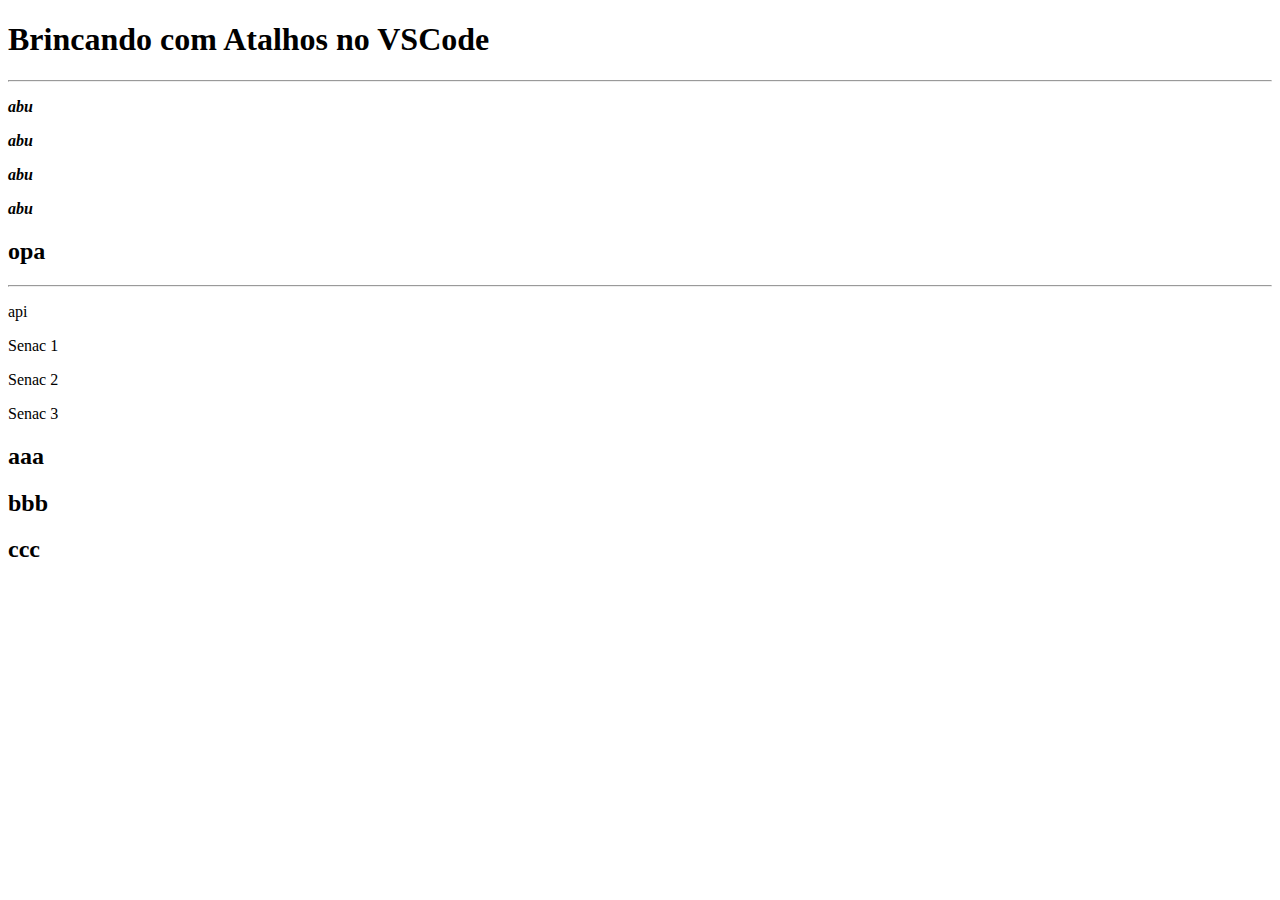
<file: atalhos.html>
<!DOCTYPE html>
<html lang="pt-br">
<head>
    <meta charset="UTF-8">
    <meta name="viewport" content="width=device-width, initial-scale=1.0">
    <title>Dicas e Atalhos</title>
</head>
<body>
    <h1>Brincando com Atalhos no VSCode</h1>
    <hr>

    <p><b><i>abu</i></b></p>

    <p><b><i>abu</i></b></p>
    <p><b><i>abu</i></b></p>
    <p><b><i>abu</i></b></p>

    <h2>opa</h2>
    <hr>
    <p>api</p>
    
    <!-- SHIFT + ALT + SETA PARA CIMA/BAIXO: DUPLICAR LINHAS -->
    <p>Senac 1</p>
    <p>Senac 2</p>
    <p>Senac 3</p>
    
    <!-- SELEÇÃO MÚLTIPLA
     1) Selecione o primeiro texto
     2) Segure o CTRL e mantenha pressionado
     3)Pressione a tecla D e veja que selecionou o próximo texto
     4) Continue apertando D para selecionar outros
     5) Altere o que deseja
     6) Pressione ESC para cancelar a seleção múltipla
      -->
    
    <!-- ALT + SETA PARA CIMA/BAIXO: MUDAR A ORDEM DA LINHA -->
    <h2>aaa</h2>
    <h2>bbb</h2>
    <h2>ccc</h2>


    

</body>
</html>
</file>
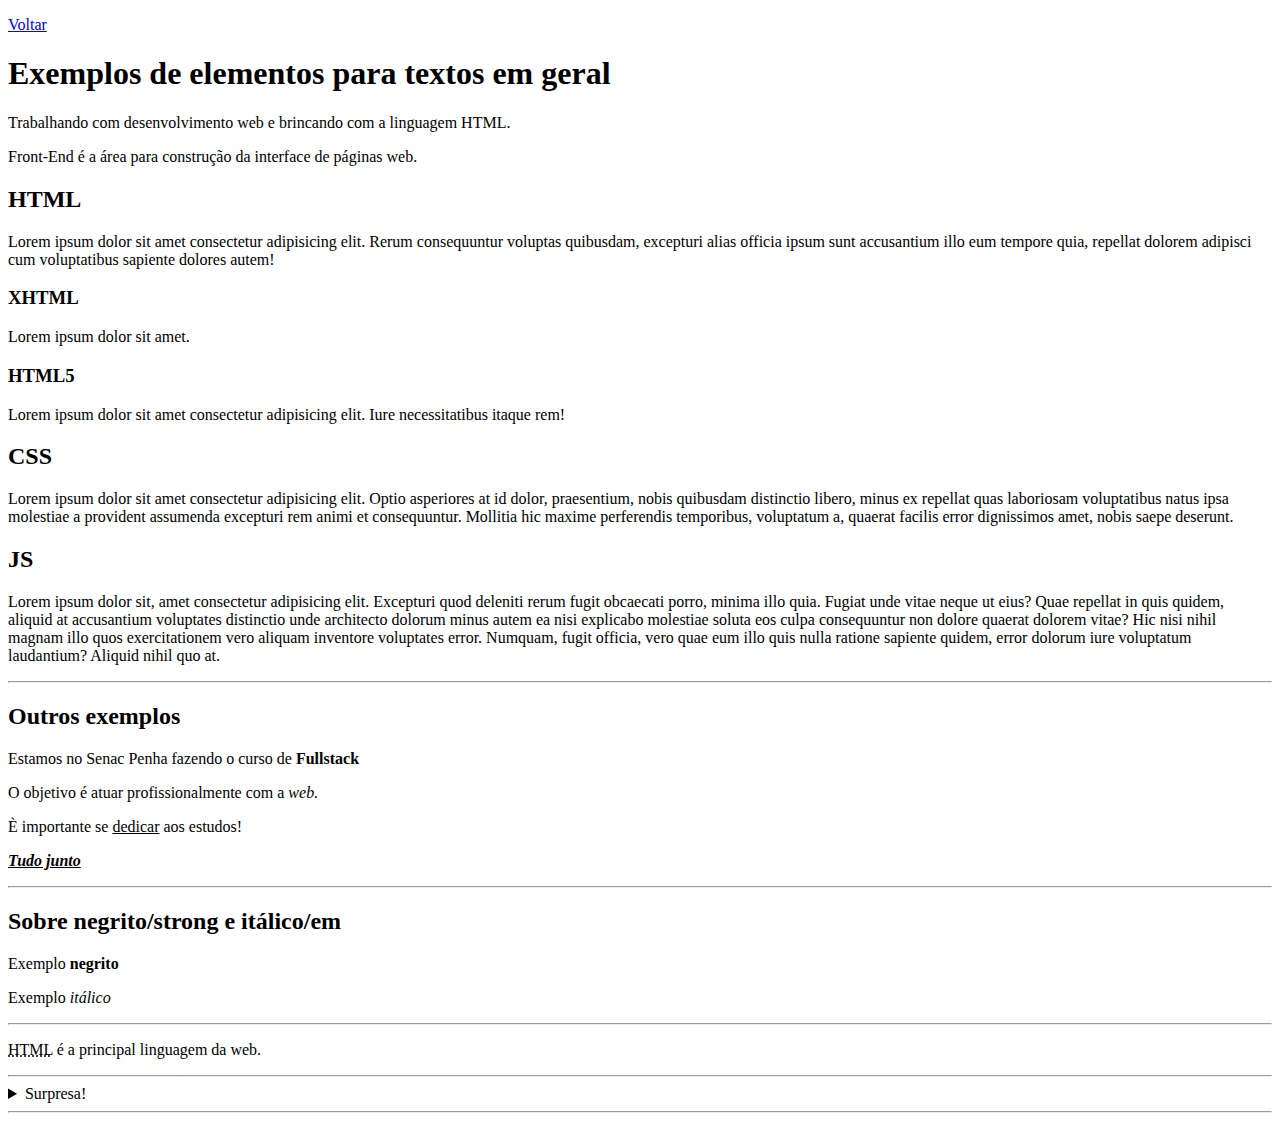
<file: elementos-textuais.html>
<!DOCTYPE html>
<html lang="pt-br">
<head>
    <meta charset="UTF-8">
    <meta name="viewport" content="width=device-width, initial-scale=1.0">
    <title>Elementos Textuais</title>
</head>

<body>
    <p><a href="links.html">Voltar</a></p>
    <h1>Exemplos de elementos para textos em geral</h1>
    <p>Trabalhando com desenvolvimento web e brincando com a linguagem HTML.</p>
    <p>Front-End é a área para construção da interface de páginas web.</p>

    <h2>HTML</h2>

    <p>Lorem ipsum dolor sit amet consectetur adipisicing elit. Rerum consequuntur voluptas quibusdam, excepturi alias officia ipsum sunt accusantium illo eum tempore quia, repellat dolorem adipisci cum voluptatibus sapiente dolores autem!</p>

    <h3>XHTML</h3>
    <p>Lorem ipsum dolor sit amet.</p>

    <h3>HTML5</h3>
    <p>Lorem ipsum dolor sit amet consectetur adipisicing elit. Iure necessitatibus itaque rem!</p>

    <h2>CSS</h2>

    <p>Lorem ipsum dolor sit amet consectetur adipisicing elit. Optio asperiores at id dolor, praesentium, nobis quibusdam distinctio libero, minus ex repellat quas laboriosam voluptatibus natus ipsa molestiae a provident assumenda excepturi rem animi et consequuntur. Mollitia hic maxime perferendis temporibus, voluptatum a, quaerat facilis error dignissimos amet, nobis saepe deserunt.</p>
    
    <h2>JS</h2>

    <p>Lorem ipsum dolor sit, amet consectetur adipisicing elit. Excepturi quod deleniti rerum fugit obcaecati porro, minima illo quia. Fugiat unde vitae neque ut eius? Quae repellat in quis quidem, aliquid at accusantium voluptates distinctio unde architecto dolorum minus autem ea nisi explicabo molestiae soluta eos culpa consequuntur non dolore quaerat dolorem vitae? Hic nisi nihil magnam illo quos exercitationem vero aliquam inventore voluptates error. Numquam, fugit officia, vero quae eum illo quis nulla ratione sapiente quidem, error dolorum iure voluptatum laudantium? Aliquid nihil quo at.</p>

    <hr>

    <!-- Negrito, sublinhado e itálico -->

    <h2>Outros exemplos</h2>
    <p>Estamos no Senac Penha fazendo o curso de <b>Fullstack</b></p>
    <p>O objetivo é atuar profissionalmente com a <i>web.</i></p>
    <p>È importante se <u>dedicar</u> aos estudos!</p>
    <p> <b><i><u>Tudo junto</u></i></b></p>

    <hr>

    <h2>Sobre negrito/strong e itálico/em</h2>
    <p>Exemplo <strong>negrito</strong></p>

    <p>Exemplo <em>itálico</em></p>

    <!-- Isso é um COMENTÁRIO -->

    <hr>

    <!-- Tag de abreviação -->

    <p> <abbr title="HyperText Markup Language">HTML</abbr>  é a principal linguagem da web. </p>

    <hr>

    <!-- Tag de painel expansivo -->

    <details>
        <summary>Surpresa!</summary>
        <p>Fala sumido! 😒</p>
    </details>

    <hr>



</body>

</html>
</file>
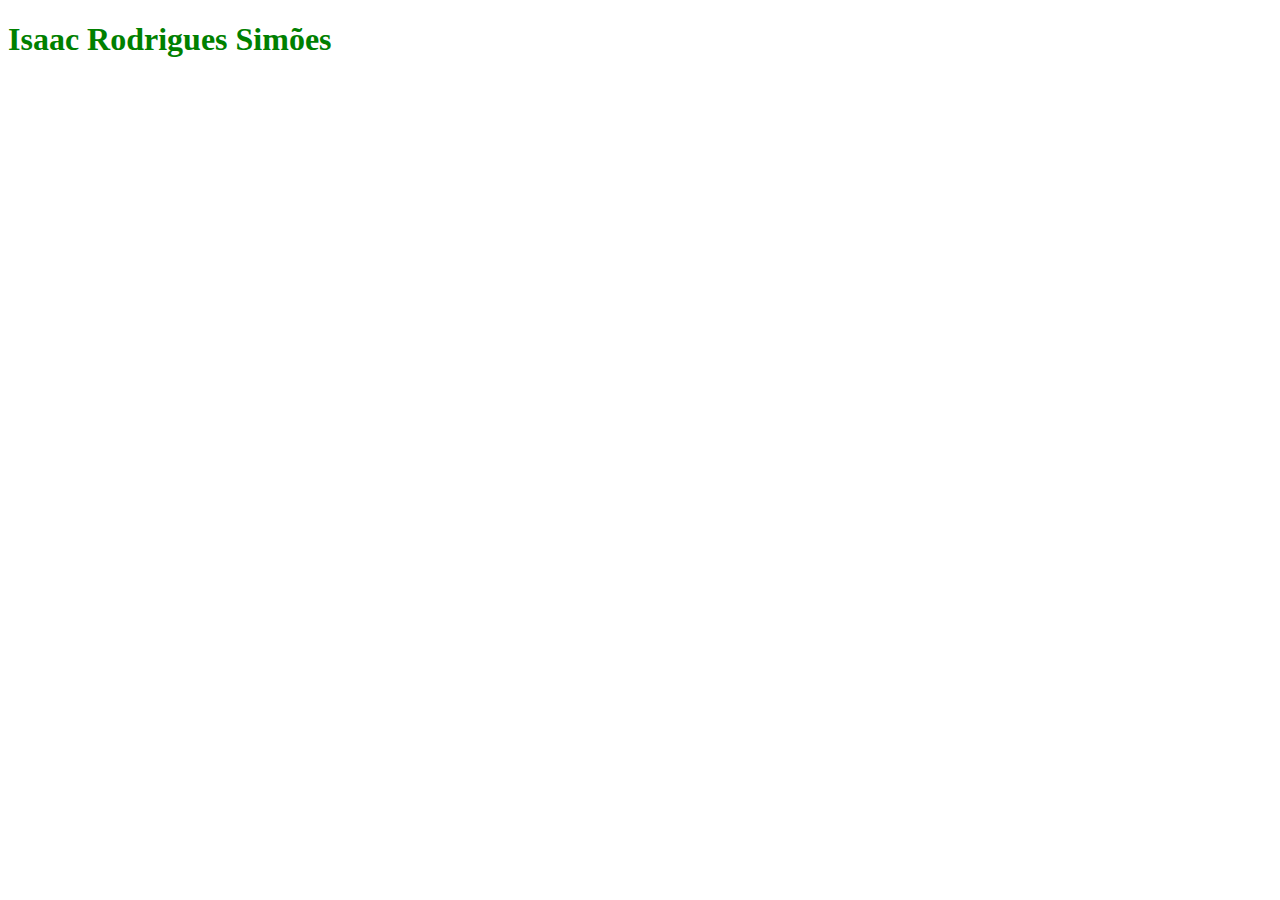
<file: hello-world.html>
<!DOCTYPE html>
<html>
  <head>
    <title> isaxo - primeiro site </title>
    <style>
      h1 {
        color: green;
      }
    </style>
  </head>
  <body>
     <h1> Isaac Rodrigues Simões </h1>
  </body>
</html>
</file>
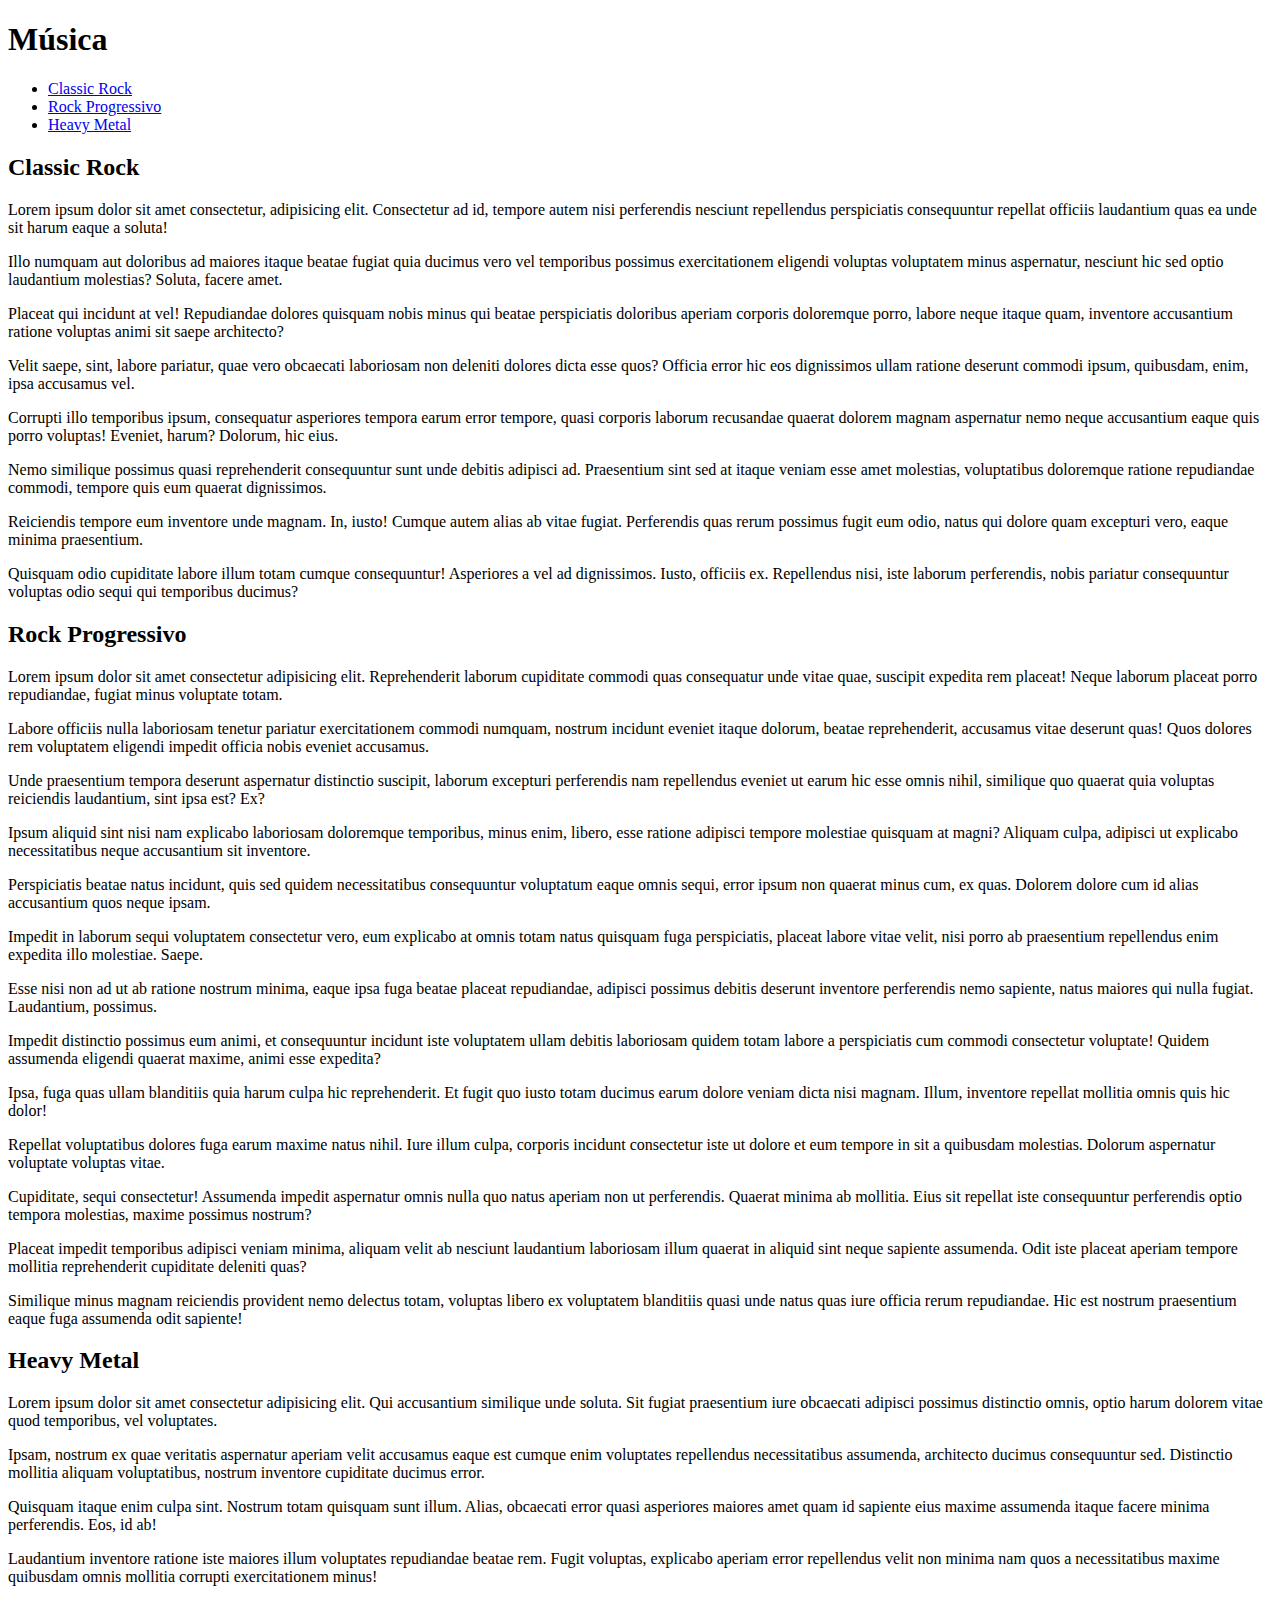
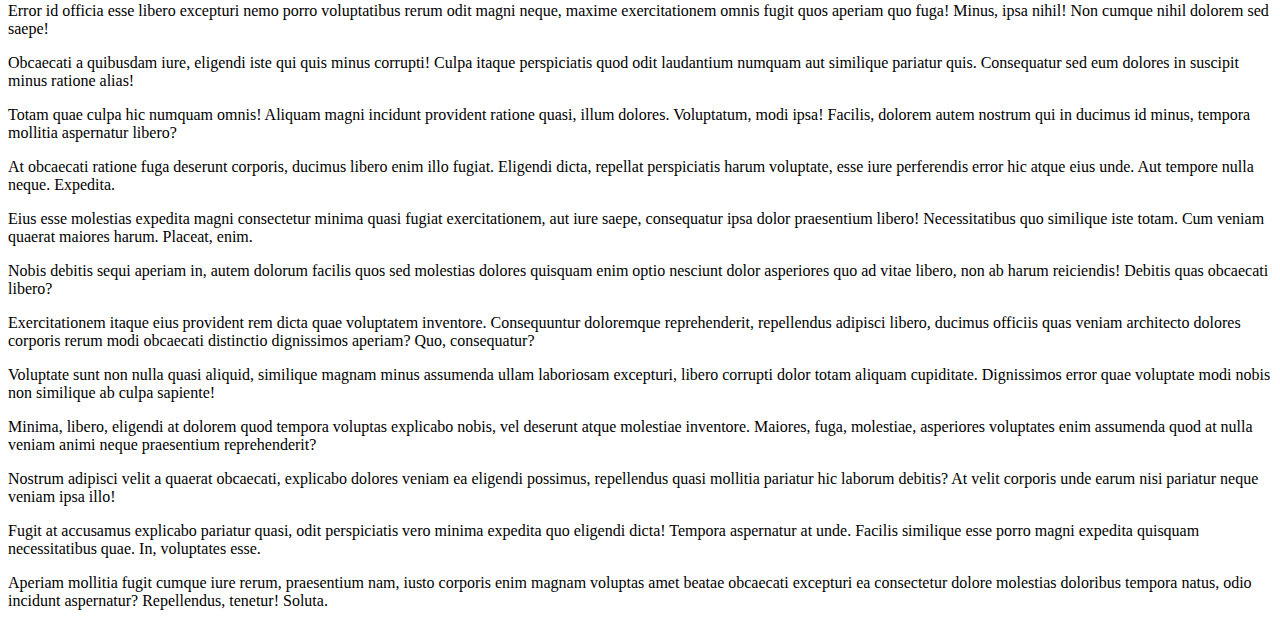
<file: link-vertical.html>
<!DOCTYPE html>
<html lang="pt-br">
<head>
    <meta charset="UTF-8">
    <meta name="viewport" content="width=device-width, initial-scale=1.0">
    <title>Link vertical</title>
    <style>
        html { scroll-behavior: smooth; }
    </style>
</head>
<body>
    <h1>Música</h1>
    <ul>
        <li><a href="#classic">Classic Rock</a></li>
        <li><a href="#prog">Rock Progressivo</a></li>
        <li><a href="#metal">Heavy Metal</a></li>
    </ul>

    <h2 id="classic"> Classic Rock</h2>
    <p>Lorem ipsum dolor sit amet consectetur, adipisicing elit. Consectetur ad id, tempore autem nisi perferendis nesciunt repellendus perspiciatis consequuntur repellat officiis laudantium quas ea unde sit harum eaque a soluta!</p>
    <p>Illo numquam aut doloribus ad maiores itaque beatae fugiat quia ducimus vero vel temporibus possimus exercitationem eligendi voluptas voluptatem minus aspernatur, nesciunt hic sed optio laudantium molestias? Soluta, facere amet.</p>
    <p>Placeat qui incidunt at vel! Repudiandae dolores quisquam nobis minus qui beatae perspiciatis doloribus aperiam corporis doloremque porro, labore neque itaque quam, inventore accusantium ratione voluptas animi sit saepe architecto?</p>
    <p>Velit saepe, sint, labore pariatur, quae vero obcaecati laboriosam non deleniti dolores dicta esse quos? Officia error hic eos dignissimos ullam ratione deserunt commodi ipsum, quibusdam, enim, ipsa accusamus vel.</p>
    <p>Corrupti illo temporibus ipsum, consequatur asperiores tempora earum error tempore, quasi corporis laborum recusandae quaerat dolorem magnam aspernatur nemo neque accusantium eaque quis porro voluptas! Eveniet, harum? Dolorum, hic eius.</p>
    <p>Nemo similique possimus quasi reprehenderit consequuntur sunt unde debitis adipisci ad. Praesentium sint sed at itaque veniam esse amet molestias, voluptatibus doloremque ratione repudiandae commodi, tempore quis eum quaerat dignissimos.</p>
    <p>Reiciendis tempore eum inventore unde magnam. In, iusto! Cumque autem alias ab vitae fugiat. Perferendis quas rerum possimus fugit eum odio, natus qui dolore quam excepturi vero, eaque minima praesentium.</p>
    <p>Quisquam odio cupiditate labore illum totam cumque consequuntur! Asperiores a vel ad dignissimos. Iusto, officiis ex. Repellendus nisi, iste laborum perferendis, nobis pariatur consequuntur voluptas odio sequi qui temporibus ducimus?</p>

    <h2 id="prog">Rock Progressivo</h2>

    <p>Lorem ipsum dolor sit amet consectetur adipisicing elit. Reprehenderit laborum cupiditate commodi quas consequatur unde vitae quae, suscipit expedita rem placeat! Neque laborum placeat porro repudiandae, fugiat minus voluptate totam.</p>
    <p>Labore officiis nulla laboriosam tenetur pariatur exercitationem commodi numquam, nostrum incidunt eveniet itaque dolorum, beatae reprehenderit, accusamus vitae deserunt quas! Quos dolores rem voluptatem eligendi impedit officia nobis eveniet accusamus.</p>
    <p>Unde praesentium tempora deserunt aspernatur distinctio suscipit, laborum excepturi perferendis nam repellendus eveniet ut earum hic esse omnis nihil, similique quo quaerat quia voluptas reiciendis laudantium, sint ipsa est? Ex?</p>
    <p>Ipsum aliquid sint nisi nam explicabo laboriosam doloremque temporibus, minus enim, libero, esse ratione adipisci tempore molestiae quisquam at magni? Aliquam culpa, adipisci ut explicabo necessitatibus neque accusantium sit inventore.</p>
    <p>Perspiciatis beatae natus incidunt, quis sed quidem necessitatibus consequuntur voluptatum eaque omnis sequi, error ipsum non quaerat minus cum, ex quas. Dolorem dolore cum id alias accusantium quos neque ipsam.</p>
    <p>Impedit in laborum sequi voluptatem consectetur vero, eum explicabo at omnis totam natus quisquam fuga perspiciatis, placeat labore vitae velit, nisi porro ab praesentium repellendus enim expedita illo molestiae. Saepe.</p>
    <p>Esse nisi non ad ut ab ratione nostrum minima, eaque ipsa fuga beatae placeat repudiandae, adipisci possimus debitis deserunt inventore perferendis nemo sapiente, natus maiores qui nulla fugiat. Laudantium, possimus.</p>
    <p>Impedit distinctio possimus eum animi, et consequuntur incidunt iste voluptatem ullam debitis laboriosam quidem totam labore a perspiciatis cum commodi consectetur voluptate! Quidem assumenda eligendi quaerat maxime, animi esse expedita?</p>
    <p>Ipsa, fuga quas ullam blanditiis quia harum culpa hic reprehenderit. Et fugit quo iusto totam ducimus earum dolore veniam dicta nisi magnam. Illum, inventore repellat mollitia omnis quis hic dolor!</p>
    <p>Repellat voluptatibus dolores fuga earum maxime natus nihil. Iure illum culpa, corporis incidunt consectetur iste ut dolore et eum tempore in sit a quibusdam molestias. Dolorum aspernatur voluptate voluptas vitae.</p>
    <p>Cupiditate, sequi consectetur! Assumenda impedit aspernatur omnis nulla quo natus aperiam non ut perferendis. Quaerat minima ab mollitia. Eius sit repellat iste consequuntur perferendis optio tempora molestias, maxime possimus nostrum?</p>
    <p>Placeat impedit temporibus adipisci veniam minima, aliquam velit ab nesciunt laudantium laboriosam illum quaerat in aliquid sint neque sapiente assumenda. Odit iste placeat aperiam tempore mollitia reprehenderit cupiditate deleniti quas?</p>
    <p>Similique minus magnam reiciendis provident nemo delectus totam, voluptas libero ex voluptatem blanditiis quasi unde natus quas iure officia rerum repudiandae. Hic est nostrum praesentium eaque fuga assumenda odit sapiente!</p>

    <h2 id="metal">Heavy Metal</h2>

    <p>Lorem ipsum dolor sit amet consectetur adipisicing elit. Qui accusantium similique unde soluta. Sit fugiat praesentium iure obcaecati adipisci possimus distinctio omnis, optio harum dolorem vitae quod temporibus, vel voluptates.</p>
    <p>Ipsam, nostrum ex quae veritatis aspernatur aperiam velit accusamus eaque est cumque enim voluptates repellendus necessitatibus assumenda, architecto ducimus consequuntur sed. Distinctio mollitia aliquam voluptatibus, nostrum inventore cupiditate ducimus error.</p>
    <p>Quisquam itaque enim culpa sint. Nostrum totam quisquam sunt illum. Alias, obcaecati error quasi asperiores maiores amet quam id sapiente eius maxime assumenda itaque facere minima perferendis. Eos, id ab!</p>
    <p>Laudantium inventore ratione iste maiores illum voluptates repudiandae beatae rem. Fugit voluptas, explicabo aperiam error repellendus velit non minima nam quos a necessitatibus maxime quibusdam omnis mollitia corrupti exercitationem minus!</p>
    <p>Error id officia esse libero excepturi nemo porro voluptatibus rerum odit magni neque, maxime exercitationem omnis fugit quos aperiam quo fuga! Minus, ipsa nihil! Non cumque nihil dolorem sed saepe!</p>
    <p>Obcaecati a quibusdam iure, eligendi iste qui quis minus corrupti! Culpa itaque perspiciatis quod odit laudantium numquam aut similique pariatur quis. Consequatur sed eum dolores in suscipit minus ratione alias!</p>
    <p>Totam quae culpa hic numquam omnis! Aliquam magni incidunt provident ratione quasi, illum dolores. Voluptatum, modi ipsa! Facilis, dolorem autem nostrum qui in ducimus id minus, tempora mollitia aspernatur libero?</p>
    <p>At obcaecati ratione fuga deserunt corporis, ducimus libero enim illo fugiat. Eligendi dicta, repellat perspiciatis harum voluptate, esse iure perferendis error hic atque eius unde. Aut tempore nulla neque. Expedita.</p>
    <p>Eius esse molestias expedita magni consectetur minima quasi fugiat exercitationem, aut iure saepe, consequatur ipsa dolor praesentium libero! Necessitatibus quo similique iste totam. Cum veniam quaerat maiores harum. Placeat, enim.</p>
    <p>Nobis debitis sequi aperiam in, autem dolorum facilis quos sed molestias dolores quisquam enim optio nesciunt dolor asperiores quo ad vitae libero, non ab harum reiciendis! Debitis quas obcaecati libero?</p>
    <p>Exercitationem itaque eius provident rem dicta quae voluptatem inventore. Consequuntur doloremque reprehenderit, repellendus adipisci libero, ducimus officiis quas veniam architecto dolores corporis rerum modi obcaecati distinctio dignissimos aperiam? Quo, consequatur?</p>
    <p>Voluptate sunt non nulla quasi aliquid, similique magnam minus assumenda ullam laboriosam excepturi, libero corrupti dolor totam aliquam cupiditate. Dignissimos error quae voluptate modi nobis non similique ab culpa sapiente!</p>
    <p>Minima, libero, eligendi at dolorem quod tempora voluptas explicabo nobis, vel deserunt atque molestiae inventore. Maiores, fuga, molestiae, asperiores voluptates enim assumenda quod at nulla veniam animi neque praesentium reprehenderit?</p>
    <p>Nostrum adipisci velit a quaerat obcaecati, explicabo dolores veniam ea eligendi possimus, repellendus quasi mollitia pariatur hic laborum debitis? At velit corporis unde earum nisi pariatur neque veniam ipsa illo!</p>
    <p>Fugit at accusamus explicabo pariatur quasi, odit perspiciatis vero minima expedita quo eligendi dicta! Tempora aspernatur at unde. Facilis similique esse porro magni expedita quisquam necessitatibus quae. In, voluptates esse.</p>
    <p>Aperiam mollitia fugit cumque iure rerum, praesentium nam, iusto corporis enim magnam voluptas amet beatae obcaecati excepturi ea consectetur dolore molestias doloribus tempora natus, odio incidunt aspernatur? Repellendus, tenetur! Soluta.</p>
</body>
</html>
</file>
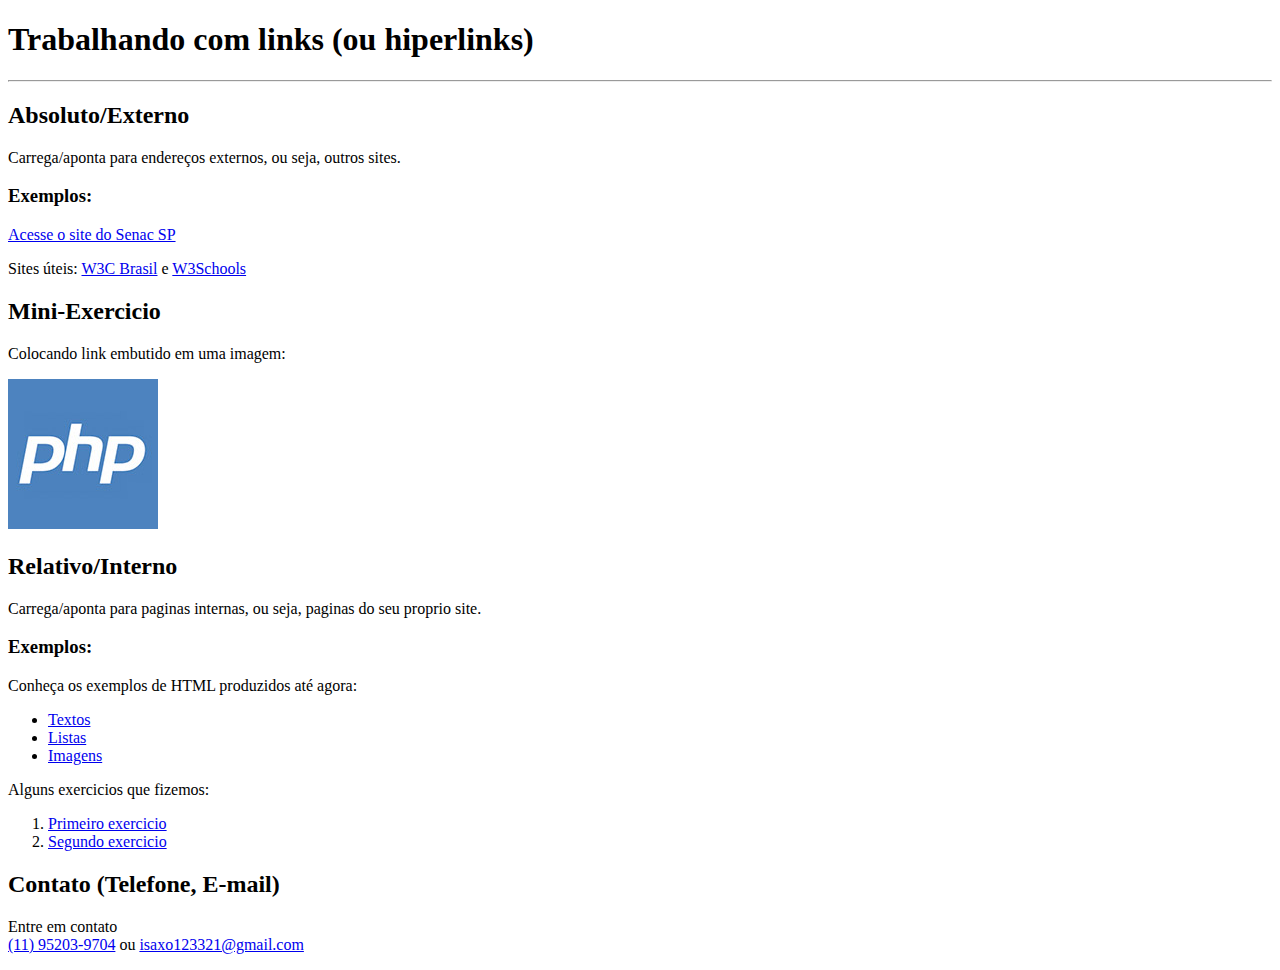
<file: links.html>
<!DOCTYPE html>
<html lang="pt-br">
<head>
    <meta charset="UTF-8">
    <meta name="viewport" content="width=device-width, initial-scale=1.0">
    <title>Links no HTML</title>
</head>
<body>
    <h1>Trabalhando com links (ou hiperlinks)</h1>
    <hr>

    <h2>Absoluto/Externo</h2>
    <p>Carrega/aponta para endereços externos, ou seja, outros sites.</p>
    <h3>Exemplos:</h3>

    <p><a href="https://www.sp.senac.br">Acesse o site do Senac SP</a></p>

    <p>Sites úteis: <a href="https://w3c.br" target="_blank">W3C Brasil</a> e
    <a href="https://w3schools.com" target="_blank">W3Schools</a></p>
    
    <!-- MINI-EXERCICIOs!
    1) Coloque na pagina a imagem chamada "logo-php-mini"  
    2) "Transforme" esta imagem em um link para o site php.net-->

    <h2>Mini-Exercicio</h2>
    <p>Colocando link embutido em uma imagem:</p>
    <p> <a href="https://www.php.net" target="_blank"><img src="images/logo-php-mini.jpg" alt=""></a> </p>

    <h2>Relativo/Interno</h2>
    <p>Carrega/aponta para paginas internas, ou seja, paginas do seu proprio site.</p>

    <h3>Exemplos:</h3>

    <p>Conheça os exemplos de HTML produzidos até agora:</p>
    <ul>
        <li><a href="elementos-textuais.html">Textos</a></li>
        <li><a href="listas.html">Listas</a></li>
        <li><a href="usando-imagens.html">Imagens</a></li>
    </ul>

    <p>Alguns exercicios que fizemos:</p>

    <ol>
        <li><a href="exercicios/exercicio01.html">Primeiro exercicio</a></li>
        <li><a href="exercicios/exercicio02.html">Segundo exercicio</a></li>
    </ol>

    <h2>Contato (Telefone, E-mail)</h2>
    <p>Entre em contato <br>
    <a href="tel:11952039704">(11) 95203-9704</a> ou
    <a href="mailto:isaxo123321@gmail.com">isaxo123321@gmail.com</a>
    </p>




</body>
</html>
</file>
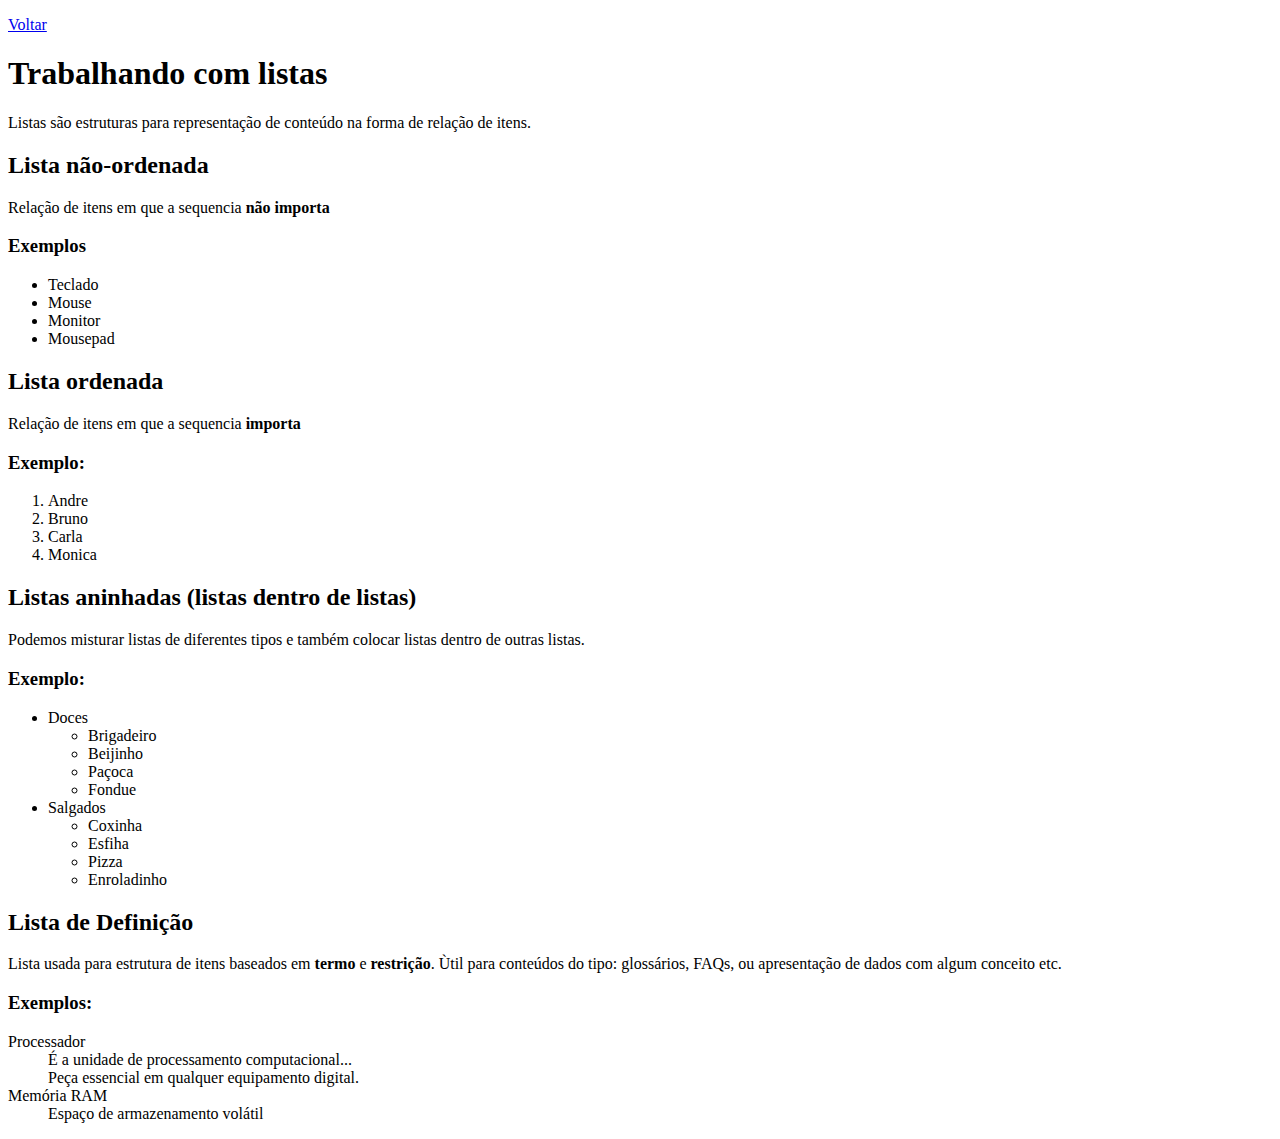
<file: listas.html>
<!DOCTYPE html>
<html lang="pt-br">
<head>
    <meta charset="UTF-8">
    <meta name="viewport" content="width=device-width, initial-scale=1.0">
    <title>Listas no HTML</title>
</head>
<body>
    <p><a href="links.html">Voltar</a></p>
    <h1>Trabalhando com listas</h1>
    <p>Listas são estruturas para representação de conteúdo na forma de relação de itens.</p>

    <h2>Lista não-ordenada</h2>
    <p>Relação de itens em que a sequencia <b>não importa</b></p>

    <h3>Exemplos</h3>

    <ul>
        <li>Teclado</li>
        <li>Mouse</li>
        <li>Monitor</li>
        <li>Mousepad</li>
    </ul>

    <h2>Lista ordenada</h2>
    <p>Relação de itens em que a sequencia <b>importa</b></p>

    <h3>Exemplo:</h3>

    <ol>
        <li>Andre</li>
        <li>Bruno</li>
        <li>Carla</li>
        <li>Monica</li>
    </ol>

    <h2>Listas aninhadas (listas dentro de listas)</h2>
    <p>Podemos misturar listas de diferentes tipos e também colocar listas dentro de outras listas.</p>

    <h3>Exemplo:</h3>
    <!-- Cardápio de doces e salgados -->

    <ul>
        <li>Doces
            <ul>
                <li>Brigadeiro</li>
                <li>Beijinho</li>
                <li>Paçoca</li>
                <li>Fondue</li>
            </ul>
        </li>
        <li>Salgados
            <ul>
                <li>Coxinha</li>
                <li>Esfiha</li>
                <li>Pizza</li>
                <li>Enroladinho</li>
            </ul>
        </li>
    </ul>

    <h2>Lista de Definição</h2>
    <p>Lista usada para estrutura de itens baseados em <b>termo</b> e <b>restrição</b>. Ùtil para conteúdos do tipo: glossários, FAQs, ou apresentação de dados com algum conceito etc.</p>

    <h3>Exemplos:</h3>

<!-- dl -> Definition list -->
    <dl>
        <!-- dt -> definition term -->
        <dt>Processador</dt>

        <!-- dd -> dados/descrição da definição -->
        <dd>É a unidade de processamento computacional...</dd>
        <dd>Peça essencial em qualquer equipamento digital.</dd>

        <dt>Memória RAM</dt>
        <dd>Espaço de armazenamento volátil</dd>
    </dl>

      
</body>
</html>
</file>
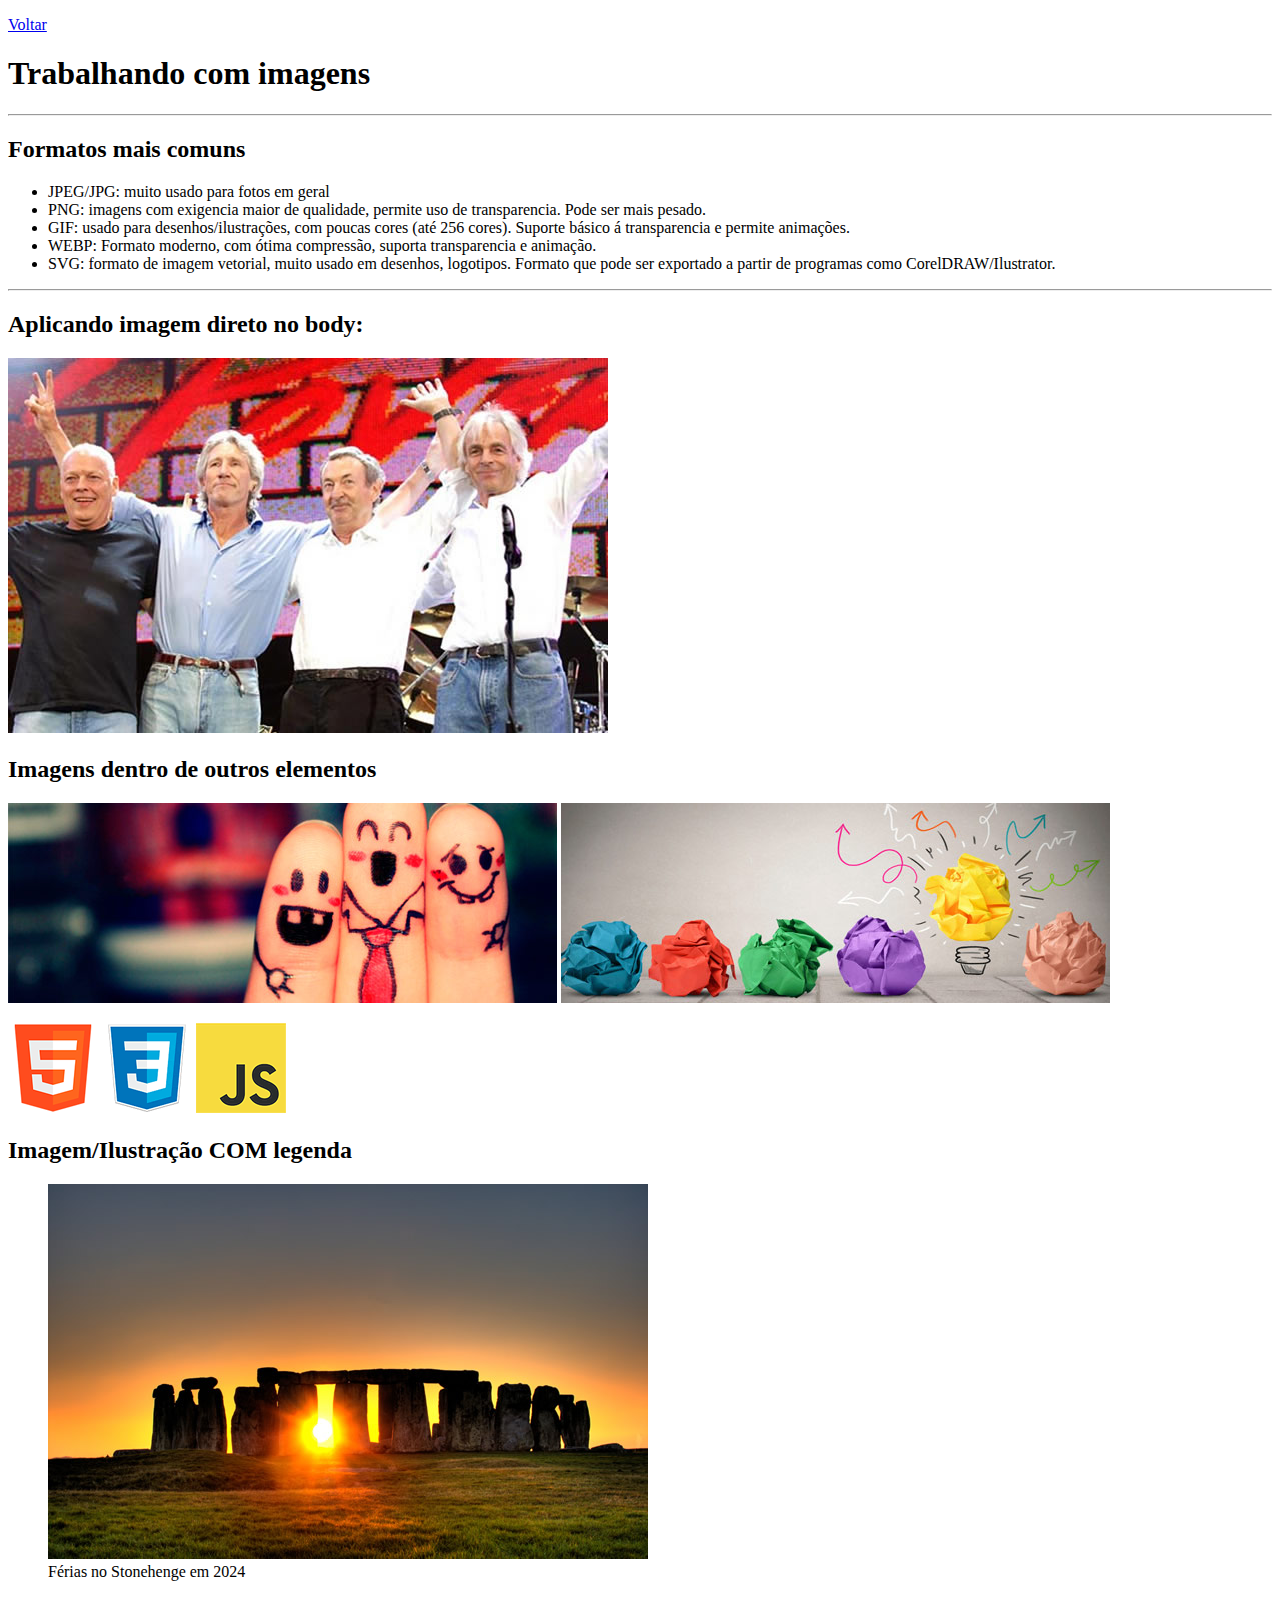
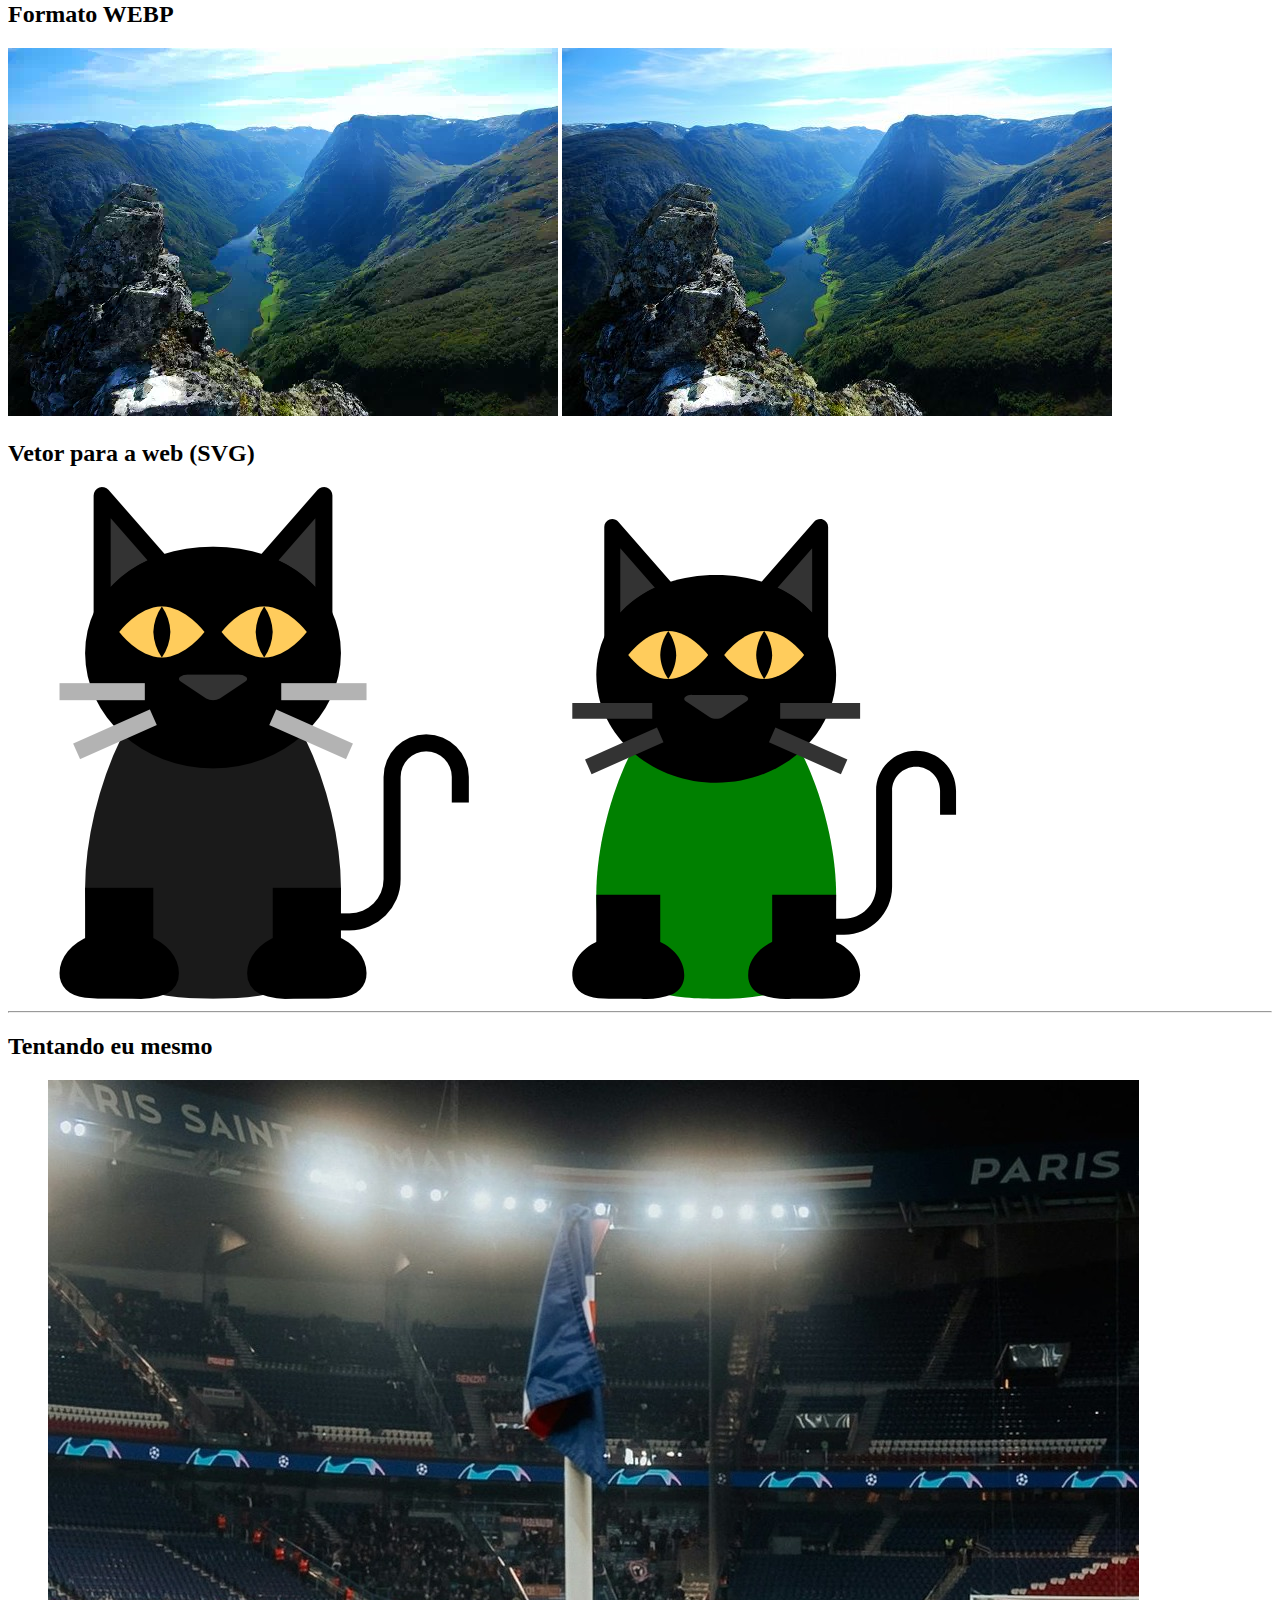
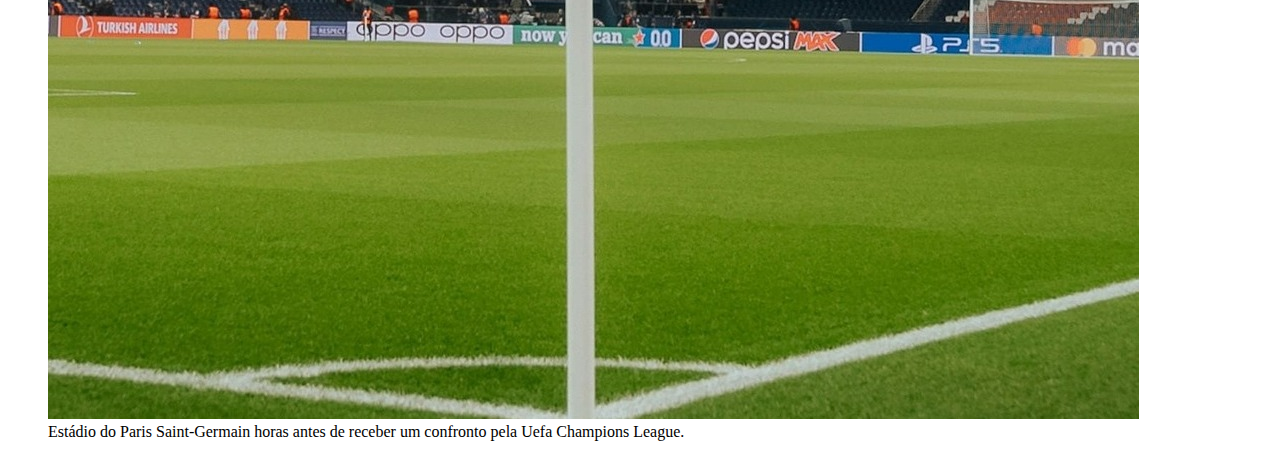
<file: usando-imagens.html>
<!DOCTYPE html>
<html lang="pt-br">
<head>
    <meta charset="UTF-8">
    <meta name="viewport" content="width=device-width, initial-scale=1.0">
    <title>Usando imagens</title>
</head>
<body>
    <p><a href="links.html">Voltar</a></p>
    <h1>Trabalhando com imagens</h1>
    <hr>

    <h2>Formatos mais comuns</h2>
    <ul>
        <li>JPEG/JPG: muito usado para fotos em geral</li>
        <li>PNG: imagens com exigencia maior de qualidade, permite uso de transparencia. Pode ser mais pesado.</li>
        <li>GIF: usado para desenhos/ilustrações, com poucas cores (até 256 cores). Suporte básico á transparencia e permite animações.</li>
        <li>WEBP: Formato moderno, com ótima compressão, suporta transparencia e animação.</li>
        <li>SVG: formato de imagem vetorial, muito usado em desenhos, logotipos. Formato que pode ser exportado a partir de programas como CorelDRAW/Ilustrator.</li>
    </ul>

    <hr>

    <h2>Aplicando imagem direto no body:</h2>

    <!-- 
    Atributo src: indica o caminho e arquivo
    Atributo alt: indica um texto alternativo
     -->
    <img src="images/pink-floyd.jpg" alt="Integrantes da banda Pink Floyd acenando para o público">

    <h2>Imagens dentro de outros elementos</h2>

    <p>
        <img src="images/dedos.jpg" alt="">
        <img src="images/ideias.jpg" alt="">
    </p>

    <div>
        <img src="images/logo-html5.png" alt="">
        <img src="images/logo-css3.gif" alt="">
        <img src="images/logo-javascript.gif" alt="">
    </div>

    <h2>Imagem/Ilustração COM legenda</h2>

    <figure>
        <img src="images/stonehenge.jpg" alt="Ruínas do Stonehenge com um por do sol ao fundo">
        <figcaption>Férias no Stonehenge em 2024</figcaption>
    </figure>

    <h2>Formato WEBP</h2>
    <img src="images/montanhas.webp" alt="">
    <img src="images/montanhas.jpg" alt="">

    <h2>Vetor para a web (SVG)</h2>

    <img src="images/black-cat.png" alt="">
    <img src="images/black-cat.svg" alt="">

    <hr>

    <h2>Tentando eu mesmo</h2>

    <figure>
        <img src="images/estadio-do-psg-recortado.jpg" alt="Foto tirada da área de escanteio do Parc des Princes, estádio do clube de futebol Paris Saint-Germain, focada na bandeirinha no canto extremo do campo">
        <figcaption>Estádio do Paris Saint-Germain horas antes de receber um confronto pela Uefa Champions League.</figcaption>
    </figure>

</body>
</html>
</file>
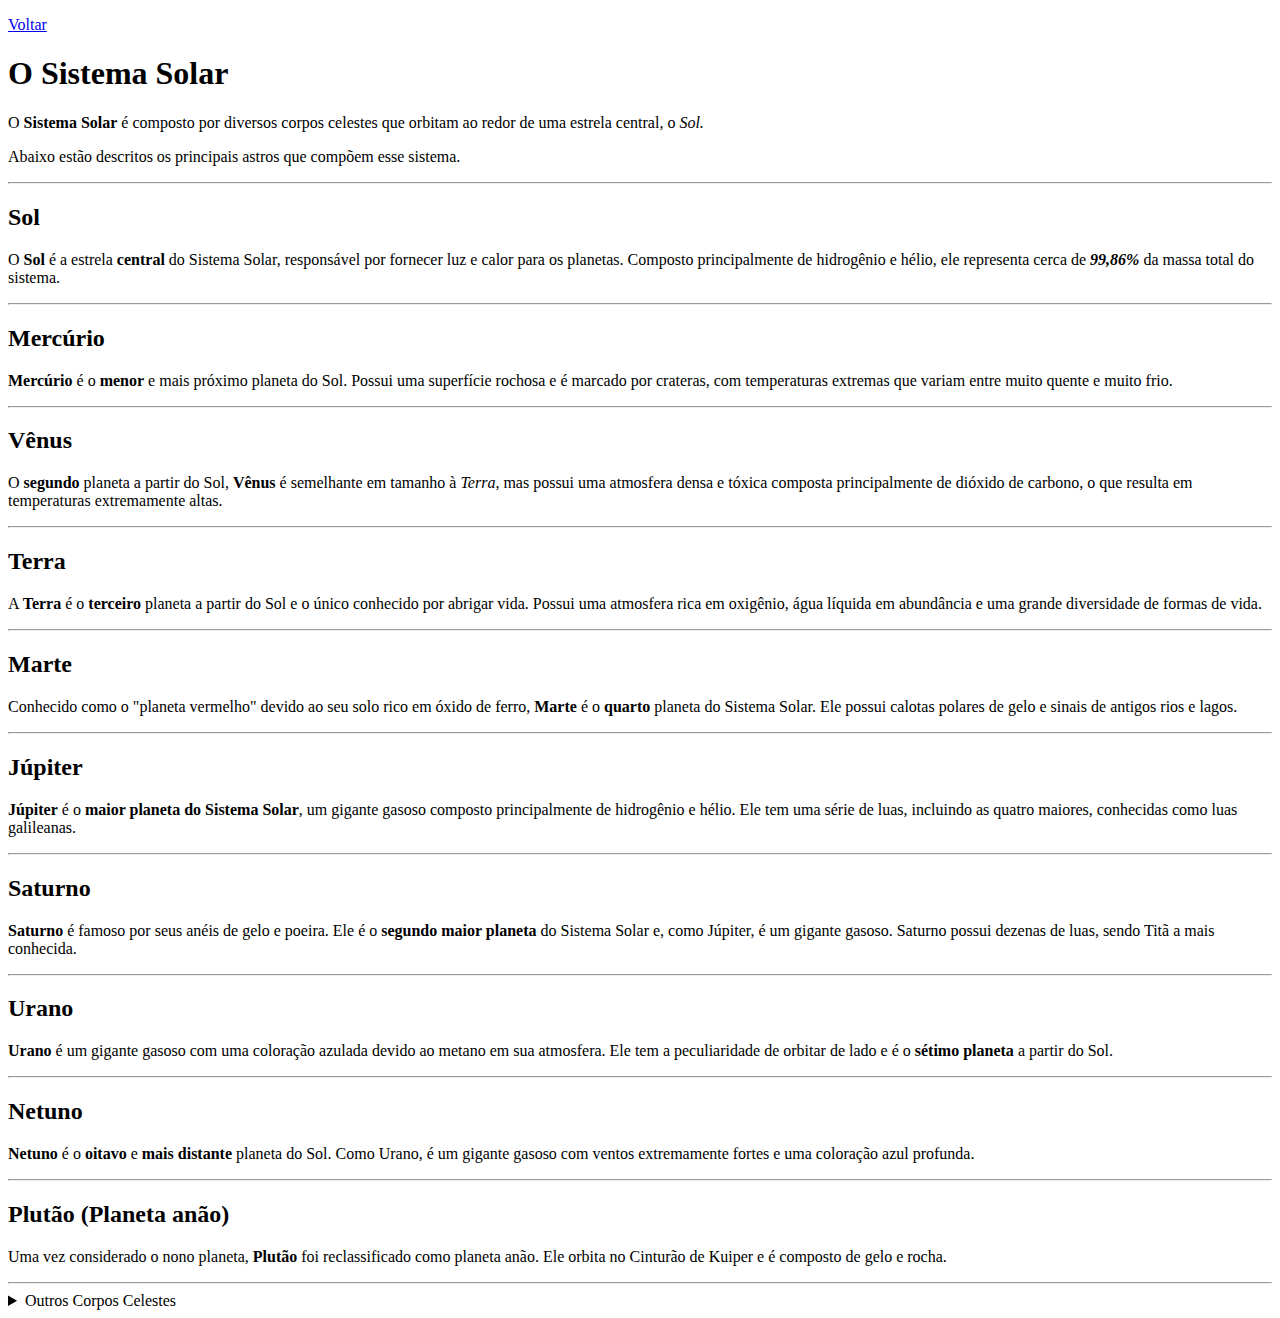
<file: exercicios/exercicio01.html>
<!DOCTYPE html>
<html lang="pt-br">
<head>
    <meta charset="UTF-8">
    <meta name="viewport" content="width=device-width, initial-scale=1.0">
    <title> Sistema Solar </title>
</head>
<body>
    <!-- Sobre o ../
     Este é um atalho de caminho relativo que significa "voltar para o nivel anterior", no nosso caso, ele permite voltar a raiz. -->

    <p><a href="../links.html">Voltar</a></p>

    <!-- Sobre o /
     Tambem é um atalho relativo a raiz, independentemente de onde estivermos.
     Obs.: DEPENDE DE UM SERVIDOR. -->  

    <h1>O Sistema Solar</h1>
    <p>O <strong>Sistema Solar</strong> é composto por diversos corpos celestes que orbitam ao redor de uma estrela central, o <em>Sol.</em></p>

    <p>Abaixo estão descritos os principais astros que compõem esse sistema.</p>
    
    <hr>

    <h2> Sol </h2>
    <p>O <strong>Sol</strong> é a estrela <strong>central</strong> do Sistema Solar, responsável por fornecer luz e calor para os planetas. Composto principalmente de hidrogênio e hélio, ele representa cerca de <b><i>99,86%</i></b> da massa total do sistema.</p>

    <hr>

    <h2>Mercúrio</h2>

    <p><strong>Mercúrio</strong> é o <strong>menor</strong> e mais próximo planeta do Sol. Possui uma superfície rochosa e é marcado por crateras, com temperaturas extremas que variam entre muito quente e muito frio.</p>

    <hr>

    <h2>Vênus</h2>

    <p>O <strong>segundo</strong> planeta a partir do Sol, <strong>Vênus</strong> é semelhante em tamanho à <em>Terra</em>, mas possui uma atmosfera densa e tóxica composta principalmente de dióxido de carbono, o que resulta em temperaturas extremamente altas.</p>

    <hr>

    <h2>Terra</h2>

    <p>A <strong>Terra</strong> é o <strong>terceiro</strong> planeta a partir do Sol e o único conhecido por abrigar vida. Possui uma atmosfera rica em oxigênio, água líquida em abundância e uma grande diversidade de formas de vida.</p>

    <hr>

    <h2>Marte</h2>

    <p>Conhecido como o "planeta vermelho" devido ao seu solo rico em óxido de ferro, <strong>Marte</strong> é o <strong>quarto</strong> planeta do Sistema Solar. Ele possui calotas polares de gelo e sinais de antigos rios e lagos.</p>

    <hr>

    <h2>Júpiter</h2>

    <p><strong>Júpiter</strong> é o <strong>maior planeta do Sistema Solar</strong>, um gigante gasoso composto principalmente de hidrogênio e hélio. Ele tem uma série de luas, incluindo as quatro maiores, conhecidas como luas galileanas.</p>

    <hr>

    <h2>Saturno</h2>

    <p><strong>Saturno</strong> é famoso por seus anéis de gelo e poeira. Ele é o <strong>segundo maior planeta</strong> do Sistema Solar e, como Júpiter, é um gigante gasoso. Saturno possui dezenas de luas, sendo Titã a mais conhecida.</p>

    <hr>

    <h2>Urano</h2>

    <p><strong>Urano</strong> é um gigante gasoso com uma coloração azulada devido ao metano em sua atmosfera. Ele tem a peculiaridade de orbitar de lado e é o <strong>sétimo planeta</strong> a partir do Sol.</p>

    <hr>

    <h2>Netuno</h2>

    <p><strong>Netuno</strong> é o <strong>oitavo</strong> e <strong>mais distante</strong> planeta do Sol. Como Urano, é um gigante gasoso com ventos extremamente fortes e uma coloração azul profunda.</p>

    <hr>

    <h2>Plutão (Planeta anão)</h2>

    <p>Uma vez considerado o nono planeta, <strong>Plutão</strong> foi reclassificado como planeta anão. Ele orbita no Cinturão de Kuiper e é composto de gelo e rocha.</p>

    <hr>

    <details>
        <summary>Outros Corpos Celestes</summary>
        <p>Além dos planetas e do Sol, o Sistema Solar abriga outros corpos, como asteroides, localizados principalmente no Cinturão de Asteroides entre Marte e Júpiter, e cometas, que são compostos de gelo e poeira e possuem longas caudas que brilham quando se aproximam do Sol. <em>Todos esses elementos juntos formam o fascinante e complexo</em> <em><strong>Sistema Solar.</strong></em></p>
    </details> 


    
</body>
</html>
</file>
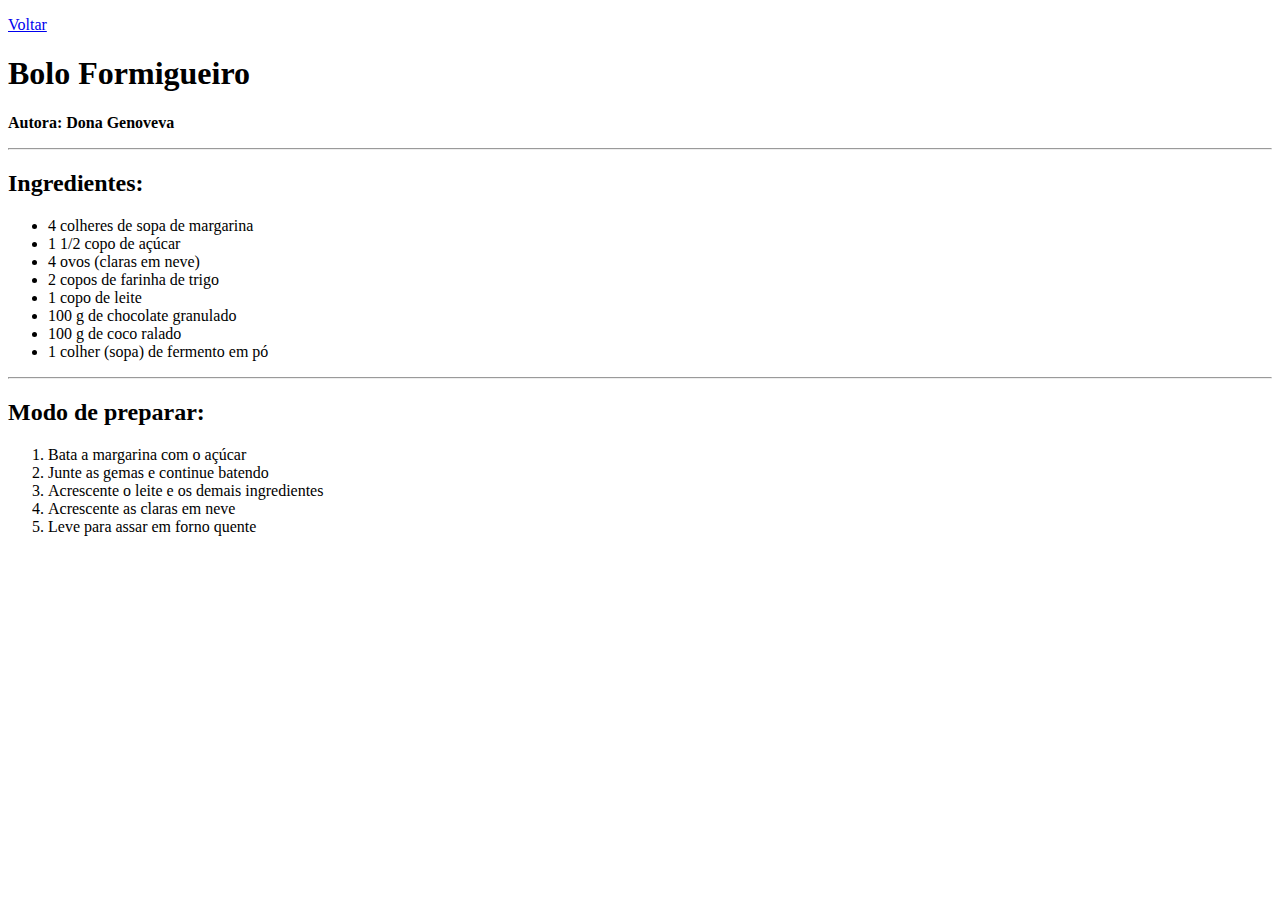
<file: exercicios/exercicio02.html>
<!DOCTYPE html>
<html lang="pt-br">

<head>
    <meta charset="UTF-8">
    <meta name="viewport" content="width=device-width, initial-scale=1.0">
    <meta name="author" content="Dona Genoveva">
    <title>Receita - Bolo Formigueiro</title>
</head>

<body>
    <header>
        <p><a href="../links.html">Voltar</a></p>
    <h1>Bolo Formigueiro</h1>
    <p><strong>Autora: Dona Genoveva</strong></p>
    </header>

    <hr>
    <main>
    <section>
        <h2>Ingredientes:</h2>

        <ul>
            <li>4 colheres de sopa de margarina</li>
            <li>1 1/2 copo de açúcar</li>
            <li>4 ovos (claras em neve)</li>
            <li>2 copos de farinha de trigo</li>
            <li>1 copo de leite</li>
            <li>100 g de chocolate granulado</li>
            <li>100 g de coco ralado</li>
            <li>1 colher (sopa) de fermento em pó</li>
        </ul>
    </section>

    <hr>

    <section>
        <h2>Modo de preparar:</h2>

        <ol>
            <li>Bata a margarina com o açúcar</li>
            <li>Junte as gemas e continue batendo</li>
            <li>Acrescente o leite e os demais ingredientes</li>
            <li>Acrescente as claras em neve</li>
            <li>Leve para assar em forno quente</li>
        </ol>
    </section>
    </main>

</body>

</html>
</file>
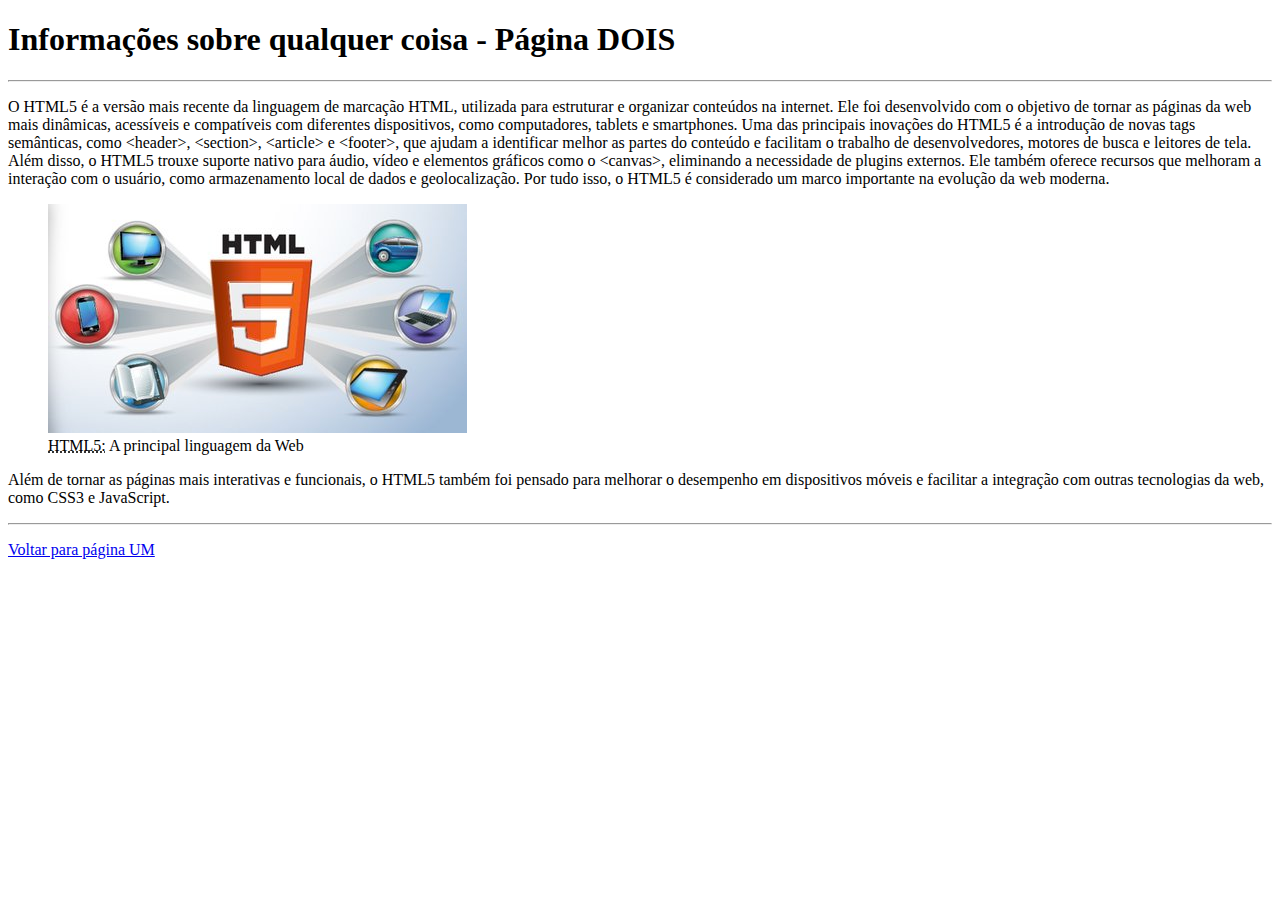
<file: exercicios/pagina-dois.html>
<!DOCTYPE html>
<html lang="pt-br">
<head>
    <meta charset="UTF-8">
    <meta name="viewport" content="width=device-width, initial-scale=1.0">
    <title>Página Dois</title>
</head>
<body>
    <header>
        <h1>Informações sobre qualquer coisa - Página DOIS</h1>

        <hr>

    </header>

    <main>
        <p>O HTML5 é a versão mais recente da linguagem de marcação HTML, utilizada para estruturar e organizar conteúdos na internet. Ele foi desenvolvido com o objetivo de tornar as páginas da web mais dinâmicas, acessíveis e compatíveis com diferentes dispositivos, como computadores, tablets e smartphones. Uma das principais inovações do HTML5 é a introdução de novas tags semânticas, como &lt;header&gt;, &lt;section&gt;, &lt;article&gt; e &lt;footer&gt;, que ajudam a identificar melhor as partes do conteúdo e facilitam o trabalho de desenvolvedores, motores de busca e leitores de tela. Além disso, o HTML5 trouxe suporte nativo para áudio, vídeo e elementos gráficos como o &lt;canvas&gt;, eliminando a necessidade de plugins externos. Ele também oferece recursos que melhoram a interação com o usuário, como armazenamento local de dados e geolocalização. Por tudo isso, o HTML5 é considerado um marco importante na evolução da web moderna.</p>

        <figure>
            <img src="../images/devices-html5.jpg" alt="">
            <figcaption><abbr title="HTML5 é a quinta versão da linguagem HTML (HyperText Markup Language), usada para estruturar e apresentar conteúdo na web.">HTML5:</abbr> A principal linguagem da Web</figcaption>
        </figure>

        <p>Além de tornar as páginas mais interativas e funcionais, o HTML5 também foi pensado para melhorar o desempenho em dispositivos móveis e facilitar a integração com outras tecnologias da web, como CSS3 e JavaScript.</p>

        <hr>
    </main>

    <footer>
        <p><a href="pagina-um.html">Voltar para página UM</a></p>
    </footer>
</body>
</html>
</file>
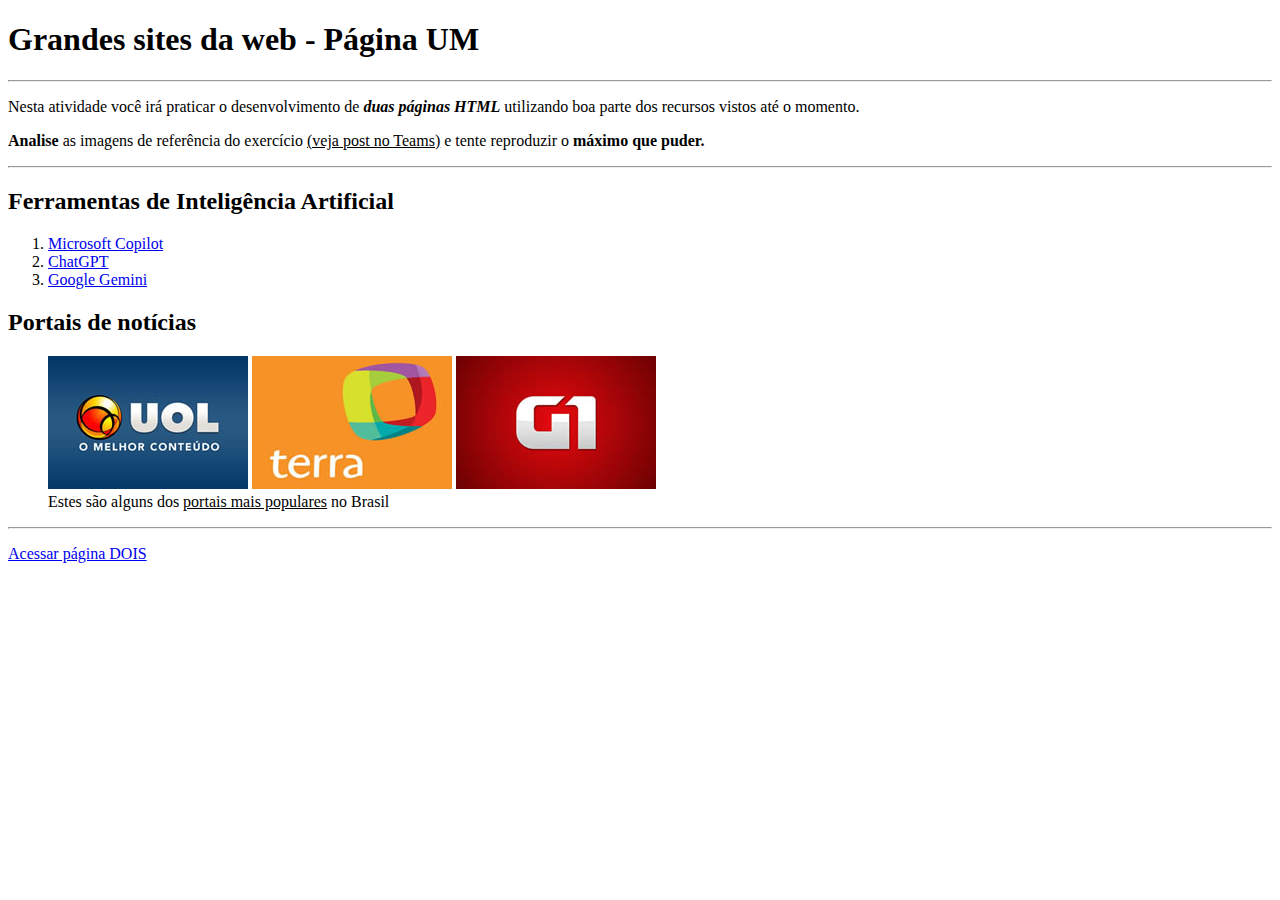
<file: exercicios/pagina-um.html>
<!DOCTYPE html>
<html lang="pt-br">

<head>
    <meta charset="UTF-8">
    <meta name="viewport" content="width=device-width, initial-scale=1.0">
    <title>Página Um</title>
</head>

<body>
    <header>
        <h1>Grandes sites da web - Página UM</h1>

        <hr>

        <p>Nesta atividade você irá praticar o desenvolvimento de <strong><em>duas páginas HTML</em></strong> utilizando
            boa parte dos recursos vistos até o momento.</p>
        <p><strong>Analise</strong> as imagens de referência do exercício <u>(veja post no Teams)</u> e tente reproduzir
            o <strong>máximo que puder.</strong></p>

        <hr>
    </header>
    <main>
        <section>
            <h2>Ferramentas de Inteligência Artificial</h2>

            <ol>
                <li><a href="https://copilot.microsoft.com" target="_blank">Microsoft Copilot</a></li>
                <li><a href="https://www.chatgpt.com" target="_blank">ChatGPT</a></li>
                <li><a href="https://gemini.google.com" target="_blank">Google Gemini</a></li>
            </ol>
        </section>

        <section>
            <h2>Portais de notícias</h2>
            <figure>
                <a href="https://www.uol.com.br" target="_blank"><img src="../images/uol.jpg" alt="Logotipo da UOL"></a>

                <a href="https://www.terra.com.br" target="_blank"><img src="../images/terra.jpg"
                        alt="Logotipo do Terra"></a>

                <a href="https://g1.globo.com" target="_blank"><img src="../images/g1.jpg"
                        alt="Logotipo do portal de notícias G1"></a>

                <figcaption>Estes são alguns dos <u>portais mais populares</u> no Brasil</figcaption>
            </figure>
            <hr>
        </section>
    </main>

    <footer>
        <p><a href="pagina-dois.html">Acessar página DOIS</a></p>
    </footer>

</body>

</html>
</file>
